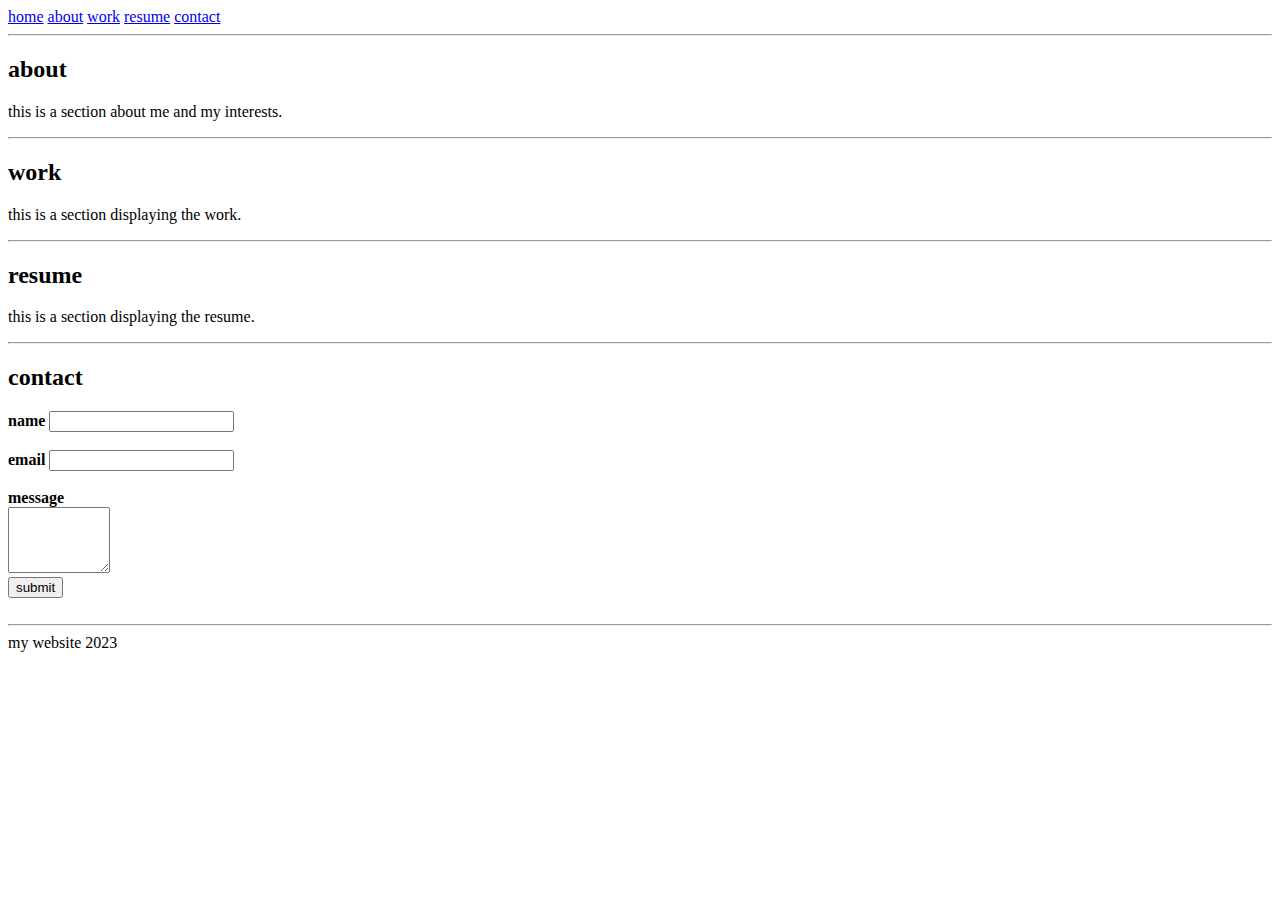
<file: website1.html>
<!DOCTYPE html>
<html lang="en">
<head>
    <meta charset="UTF-8">
    <meta name="viewport" content="width=device-width, initial-scale=1.0">
    <title>Document</title>
</head>
<body>
    <header>
        <nav>
            <a href="home">home</a>
            <a href="about">about</a>
            <a href="work">work</a>
            <a href="resume">resume</a>
            <a href="contact">contact</a>
        </nav>
    </header>
    <hr>
    <section id="about">
    <h2>about</h2>
    <p>this is a section about me and my interests.</p>
    </section>
    <hr>
    <section id="work">
    <h2>work</h2>
    <p>this is a section displaying the work.</p>
    </section>
    <hr>
    <section id="resume">
     <h2>resume</h2>
     <p>this is a section displaying the resume.</p>
    </section>
    <hr>
    <section id="contact">
     <h2>contact</h2>
     <form>
        <label for="name"><b>name</b></label>
        <input type="text" id="name" name="name" required><br><br>
        <label for="emai"><b>email</b></label>
        <input type="email" id="email" name="email" required><br><br>
        <label for="message"><b>message</b></label><br>
        <textarea name="message" id="message" cols="10" rows="4" required></textarea><br>
        <input type="submit" value="submit">
     </form>
    </section><br>
    <hr>
    <footer>
        my website 2023
    </footer>
</body>
</html>
</file>
